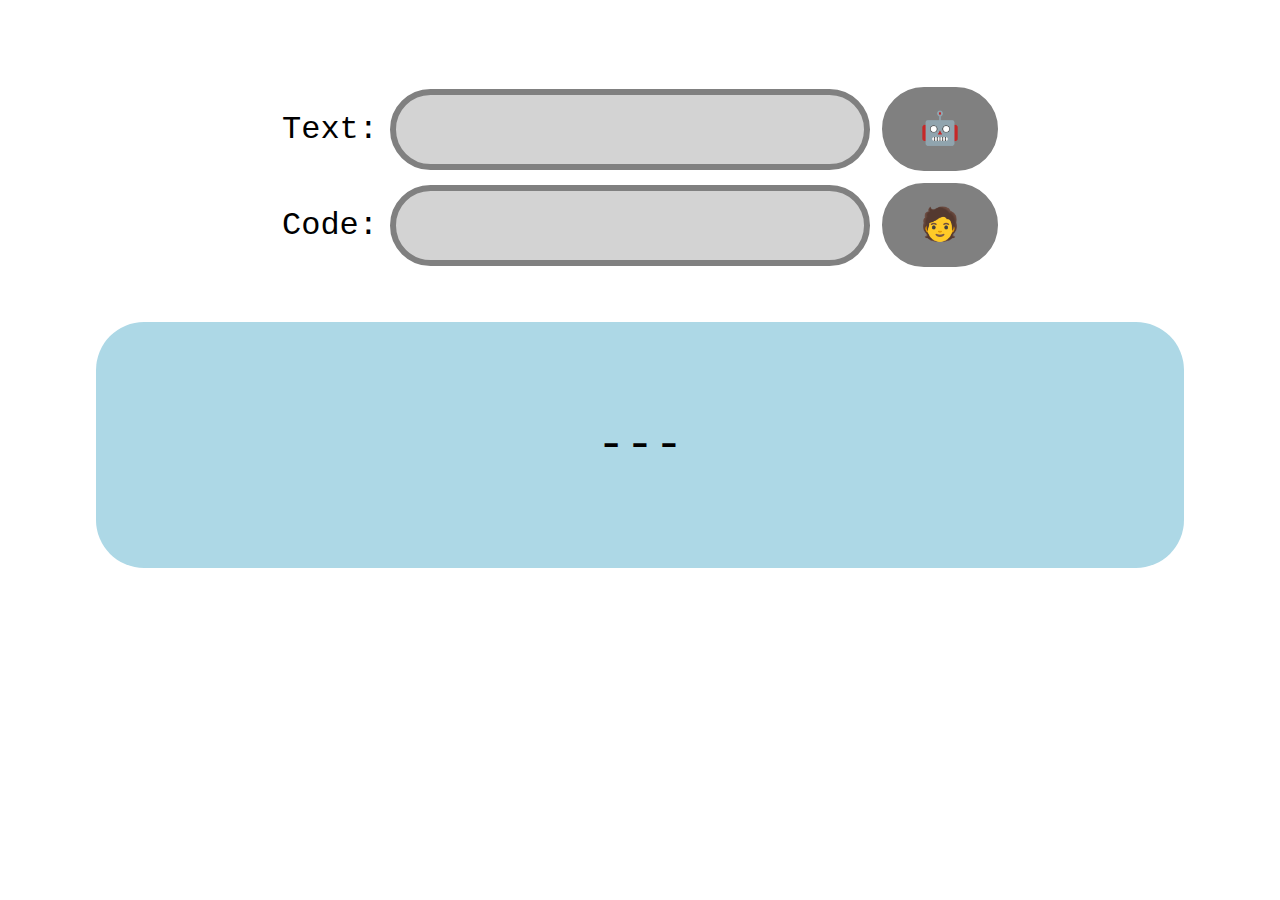
<file: abc/index.html>
<!DOCTYPE html>
<html>
    <head>
        <title>Translator for Ludolf</title>
        <meta name="author" content="Tomas Tulka">
        <meta name="viewport" content="width=device-width, initial-scale=1, shrink-to-fit=no">
        <meta charset="UTF-8">
        <link href="index.css" rel="stylesheet">
    </head>
    <body>
        <form>
            <table border="0" cellpadding="5" align="center">
                <tr><td class="label">Text:</td><td><input id="toDecodeInput" size="20"></td><td><button id="toDecodeButton">🤖</button></td></tr>
                <tr><td class="label">Code:</td><td><input id="toEncodeInput" size="20"></td><td><button id="toEncodeButton">🧑</button></td></tr>
            </table>
        </form>
        
        <div><pre id="result">---</pre></div>
        <script src="abc.js"></script>
    </body>
</html>
</file>
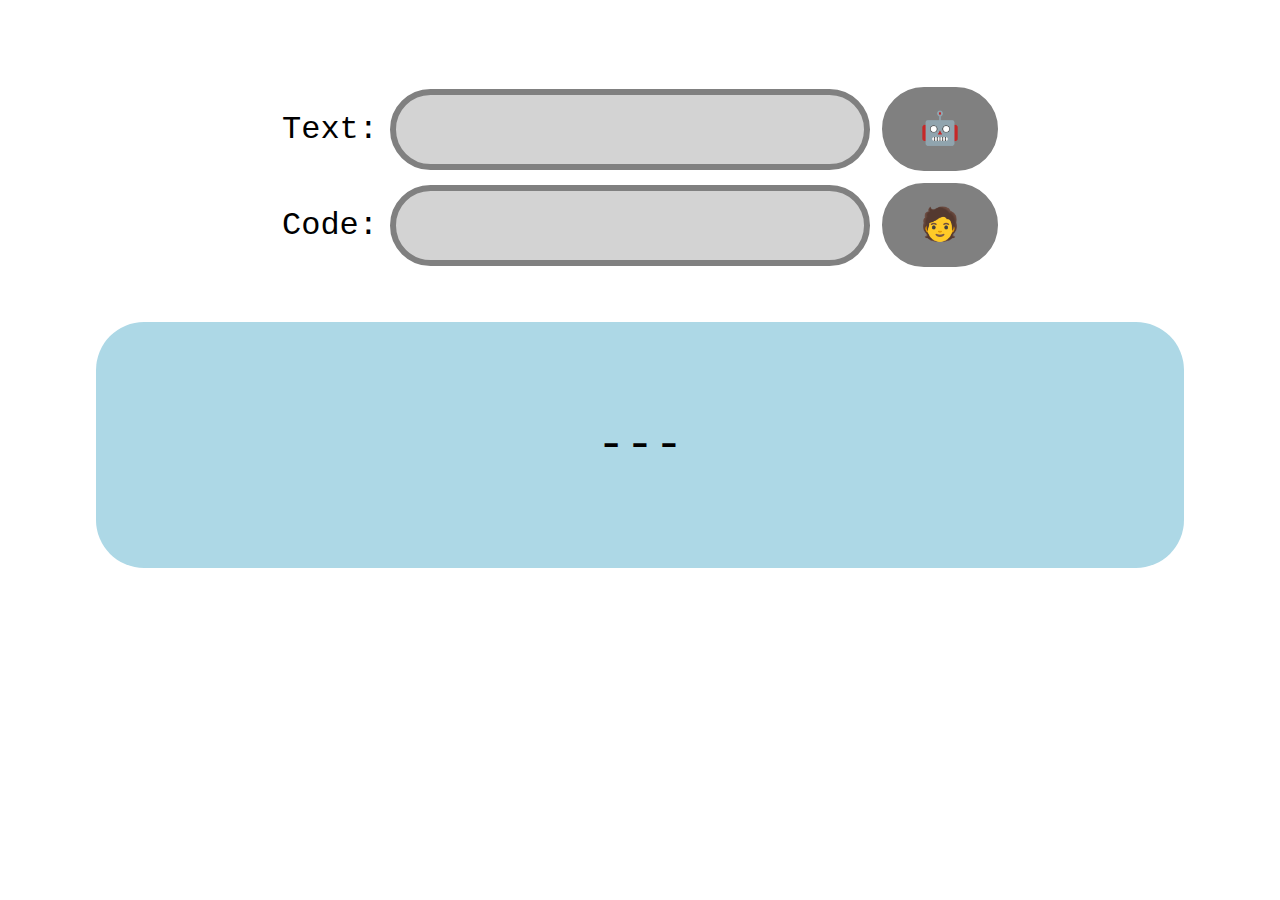
<file: abz/index.html>
<!DOCTYPE html>
<html>
    <head>
        <title>Translator for Ludolf</title>
        <meta name="author" content="Tomas Tulka">
        <meta name="viewport" content="width=device-width, initial-scale=1, shrink-to-fit=no">
        <meta charset="UTF-8">
        <link href="index.css" rel="stylesheet">
    </head>
    <body>
        <form>
            <table border="0" cellpadding="5" align="center">
                <tr><td class="label">Text:</td><td><input id="toDecodeInput" size="20"></td><td><button id="toDecodeButton">🤖</button></td></tr>
                <tr><td class="label">Code:</td><td><input id="toEncodeInput" size="20"></td><td><button id="toEncodeButton">🧑</button></td></tr>
            </table>
        </form>
        
        <div><pre id="result">---</pre></div>
        <script src="abz.js"></script>
    </body>
</html>
</file>
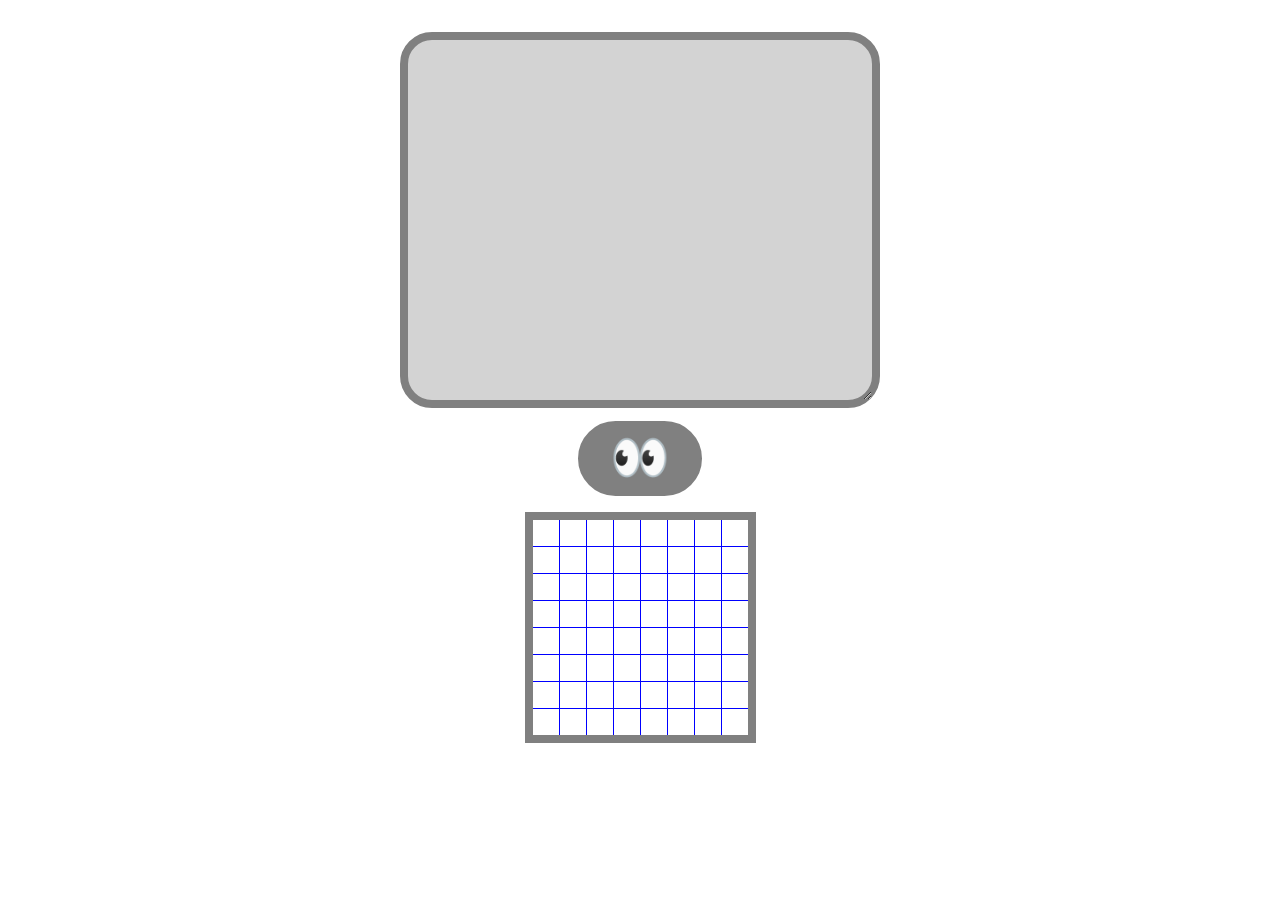
<file: display/index.html>
<!DOCTYPE html>
<html>
    <head>
        <title>Display for Ludolf</title>
        <meta name="author" content="Tomas Tulka">
        <meta name="viewport" content="width=device-width, initial-scale=1, shrink-to-fit=no">
        <meta charset="UTF-8">
        <link href="index.css" rel="stylesheet">
    </head>
    <body>
        <form>
            <div><textarea id="code" rows="8" cols="20"></textarea></div>
            <div><button id="displayButton">&#128064;</button></div>            
        </form>
        
        <table id="display" border="0" cellpadding="5" align="center">
        </table>
        <script src="display.js"></script>
    </body>
</html>
</file>
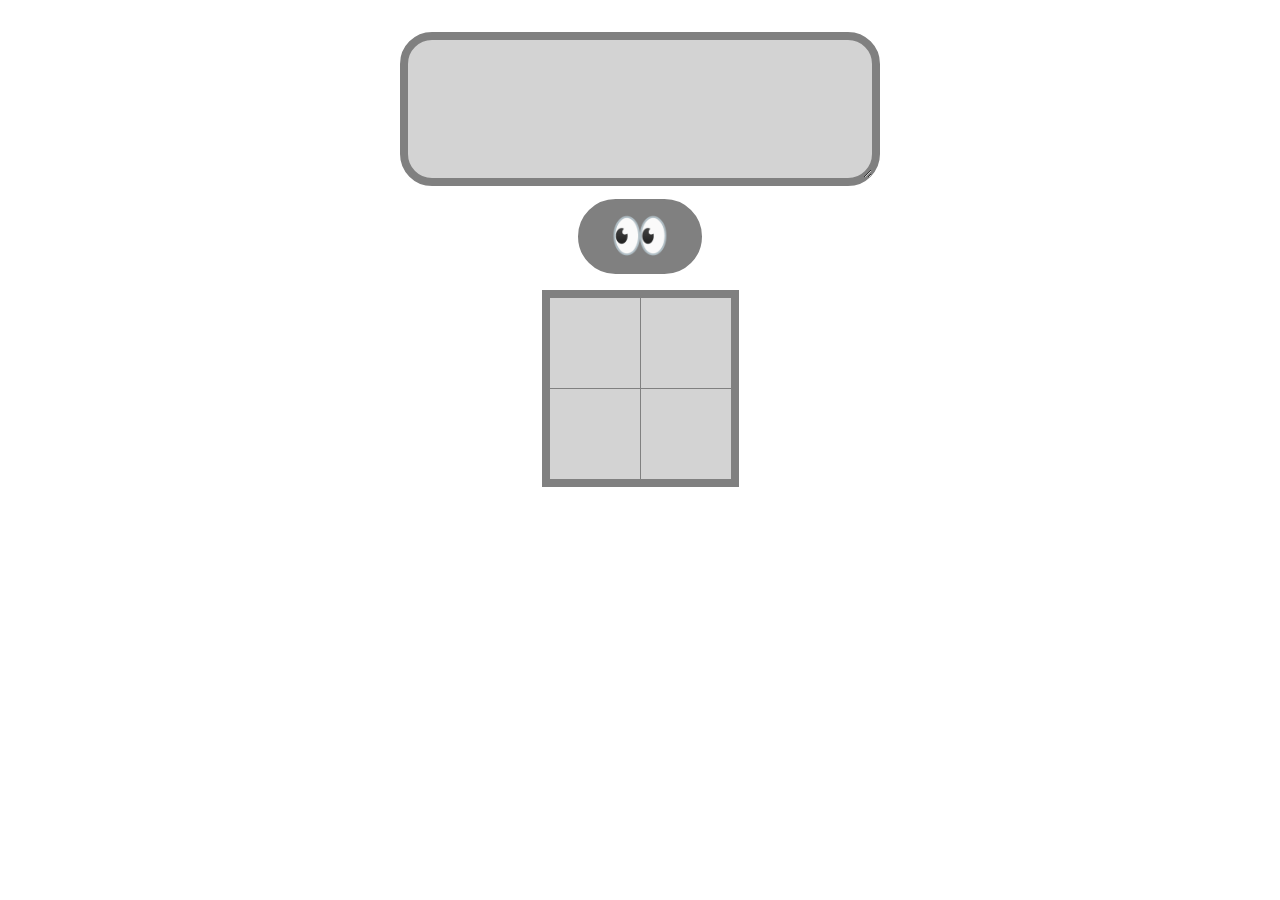
<file: rgb/index.html>
<!DOCTYPE html>
<html>
    <head>
        <title>RGB for Ludolf</title>
        <meta name="author" content="Tomas Tulka">
        <meta name="viewport" content="width=device-width, initial-scale=1, shrink-to-fit=no">
        <meta charset="UTF-8">
        <link href="index.css" rel="stylesheet">
    </head>
    <body>
        <form>
            <div><textarea id="code" rows="2" cols="20"></textarea></div>
            <div><button id="displayButton">&#128064;</button></div>            
        </form>
        
        <table id="display" border="0" cellpadding="5" align="center">
        </table>
        <script src="rgb.js"></script>
    </body>
</html>
</file>
<file: abc/index.css>
* {
    font-family: 'Courier New', Courier, monospace;
}
body {
    margin: 5rem;
    text-align: center;
}
div, pre, input, button, td {
    font-size: 2rem;
}
div {
    margin: 1rem 0;
}
pre {
    margin: 3rem 1rem;
    padding: 2em;
    background-color: lightblue;
    border-radius: 3rem;
    font-size: 150%;
}
input, button {
    background-color: lightgray;
    padding: 0.5em 1em;
    border-radius: 3em;
    border: 0.2em solid gray;
}
button {
    background-color: gray;
    color: white;
    cursor: pointer;
}

@media (max-width: 600px) {
    body {
        margin: 2rem 1rem;
    }
    div, input, button, td {
        font-size: 1rem;
    }
    .label {
        display: none;
    }
    pre {
        margin: 3rem 0.2rem;
        padding: 2em;
        background-color: lightblue;
        border-radius: 3rem;
        font-size: 150%;
    }
}

@media (max-width: 1000px) {
    div, input, button, td {
        font-size: 1.2rem;
    }
}
</file>
<file: abz/index.css>
* {
    font-family: 'Courier New', Courier, monospace;
}
body {
    margin: 5rem;
    text-align: center;
}
div, pre, input, button, td {
    font-size: 2rem;
}
div {
    margin: 1rem 0;
}
pre {
    margin: 3rem 1rem;
    padding: 2em;
    background-color: lightblue;
    border-radius: 3rem;
    font-size: 150%;
}
input, button {
    background-color: lightgray;
    padding: 0.5em 1em;
    border-radius: 3em;
    border: 0.2em solid gray;
}
button {
    background-color: gray;
    color: white;
    cursor: pointer;
}

@media (max-width: 600px) {
    body {
        margin: 2rem 1rem;
    }
    div, input, button, td {
        font-size: 1rem;
    }
    .label {
        display: none;
    }
    pre {
        margin: 3rem 0.2rem;
        padding: 2em;
        background-color: lightblue;
        border-radius: 3rem;
        font-size: 150%;
    }
}

@media (max-width: 1000px) {
    div, input, button, td {
        font-size: 1.2rem;
    }
}
</file>
<file: display/index.css>
* {
    font-family: 'Courier New', Courier, monospace;
}
body {
    margin: 2rem;
    text-align: center;
}
div, textarea, button {
    font-size: 2rem;
}
div {
    margin: 0.2rem 0;
}
textarea, button {
    background-color: lightgray;
    border-radius: 1em;
    border: 0.5rem solid gray;
}
textarea {
    text-align: center;
    letter-spacing: 0.3em;
    padding: 1em;
    box-sizing: border-box; 
    max-width: 100%;
    max-height: 100vw;
}
button {
    background-color: gray;
    color: white;
    font-size: 3rem;
    padding: 0 0.5em;
    cursor: pointer;
}

table {
    margin-top: 1rem;
    border-collapse: collapse;
    border: 0.5rem solid gray;
}
td {
    width: 1rem;
    height: 1rem;
    border: 1px solid blue;
}
td.on {
    background-color: navy;
}

@media (max-width: 650px) {
    body {
        margin: 0.5rem;
    } 
}

@media (max-width: 300px) {
    body {
        margin: 0.2rem;
    } 
    textarea {
        font-size: 1.2rem;
    }
    button {
        font-size: 2rem;
    }
}
</file>
<file: rgb/index.css>
* {
    font-family: 'Courier New', Courier, monospace;
}
body {
    margin: 2rem;
    text-align: center;
}
div, textarea, button {
    font-size: 2rem;
}
div {
    margin: 0.2rem 0;
}
textarea, button {
    background-color: lightgray;
    border-radius: 1em;
    border: 0.5rem solid gray;
}
textarea {
    text-align: center;
    letter-spacing: 0.3em;
    padding: 1em;
    box-sizing: border-box; 
    max-width: 100%;
}
button {
    background-color: gray;
    color: white;
    font-size: 3rem;
    padding: 0 0.5em;
    cursor: pointer;
}

table {
    margin-top: 1rem;
    border-collapse: collapse;
    border: 0.5rem solid gray;
    background-color: lightgray;
}
td {
    width: 5rem;
    height: 5rem;
    border: 1px solid gray;
}

@media (max-width: 650px) {
    body {
        margin: 1rem 0.5rem;
    }
}
</file>
